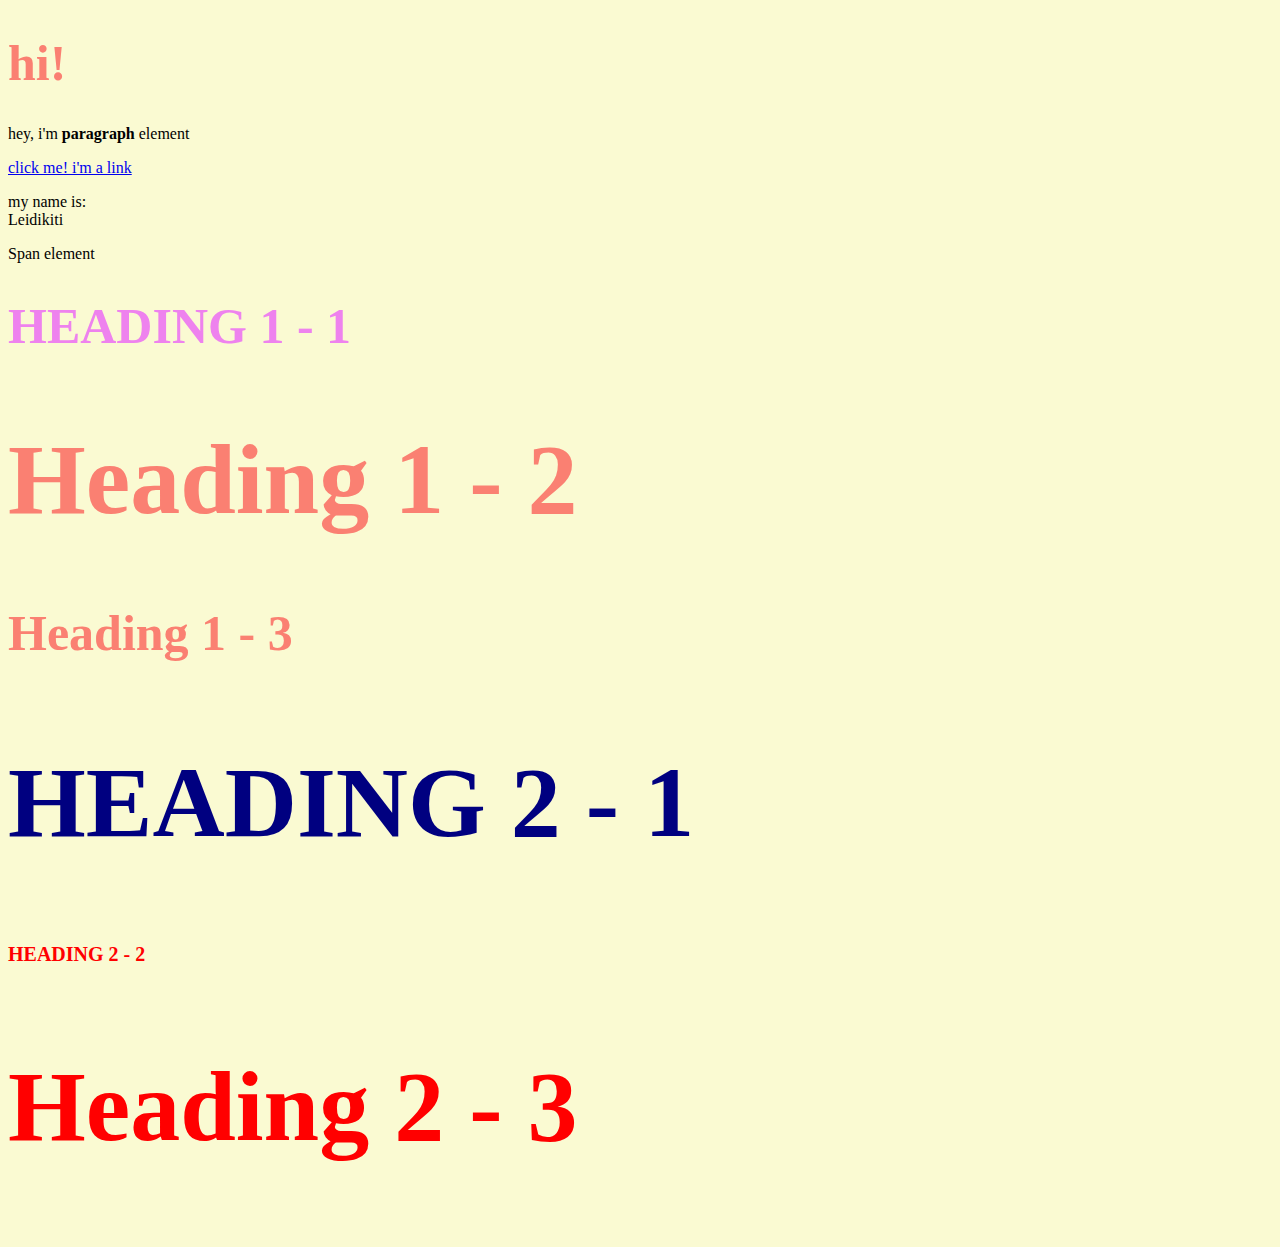
<file: index.html>
<!DOCTYPE html>
<html>
<head>
    <title>Test page</title>
    <link rel="stylesheet" type="text/css" href="test.css">
    </head>
<body>
<h1>hi!</h1>

<p>hey, i'm <b>paragraph</b> element</p>
<a href="https://google.com" target="_blank" title="let's go to Google!">click me! i'm a link</a> 
<br>
<p>my name is: <br>
    Leidikiti</p>
    <span>Span element</span> 
    <h1 class="uppercase"><span>Heading 1 - 1</span></h1>
    <h1 class="big">Heading 1 - 2</h1>
    <h1>Heading 1 - 3</h1>
    <h2 class="big uppercase">Heading 2 - 1</h2>
    <h2 class="uppercase">Heading 2 - 2</h2>
    <h2 class="big"> Heading 2 - 3</h2>
        
</body>
</html>
</file>
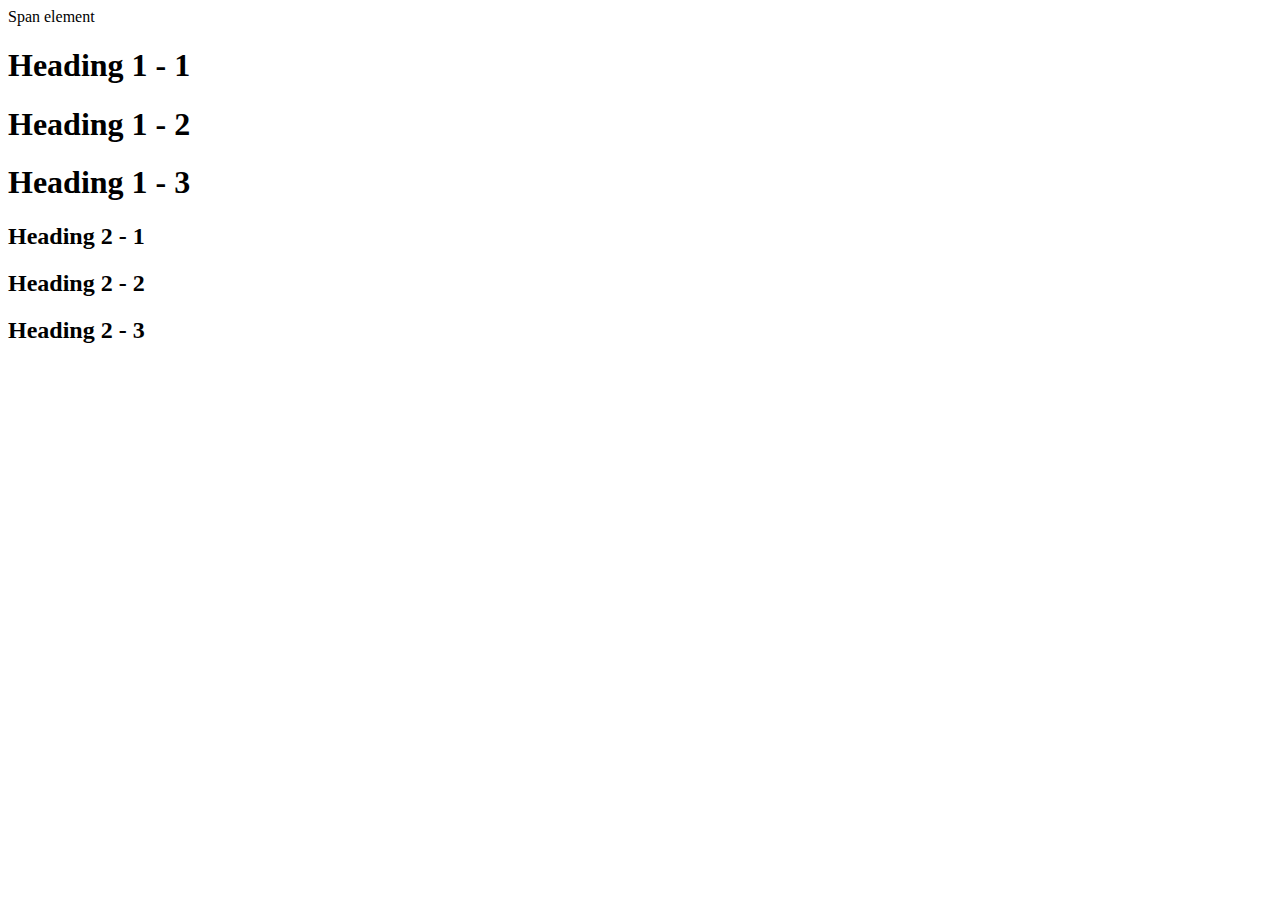
<file: style-test.html>
<!DOCTYPE html>
<html>
<head>
    <title>Style test</title>
    <link rel="stylesheet" type="text/cess" href="css/test.css">

</head>
<body>
    <span>Span element</span> 
    <h1 class="uppercase"><span>Heading 1 - 1</span></h1>
    <h1 class="big">Heading 1 - 2</h1>
    <h1>Heading 1 - 3</h1>
    <h2 class="big uppercase">Heading 2 - 1</h2>
    <h2 class="uppercase">Heading 2 - 2</h2>
    <h2 class="big"> Heading 2 - 3</h2>
</body>
</html>
</file>
<file: test.css>
body{
    background-color:lightgoldenrodyellow
}
h1{
    font-size:50px;
    color:salmon;
}
h2{
    font-size:20px;
    color:red;
}
.big{
    font-size:100px;
}
.uppercase{
    text-transform:uppercase;
}
.big.uppercase{
    color:navy;
}
h1 span{
color:violet;
}
</file>
